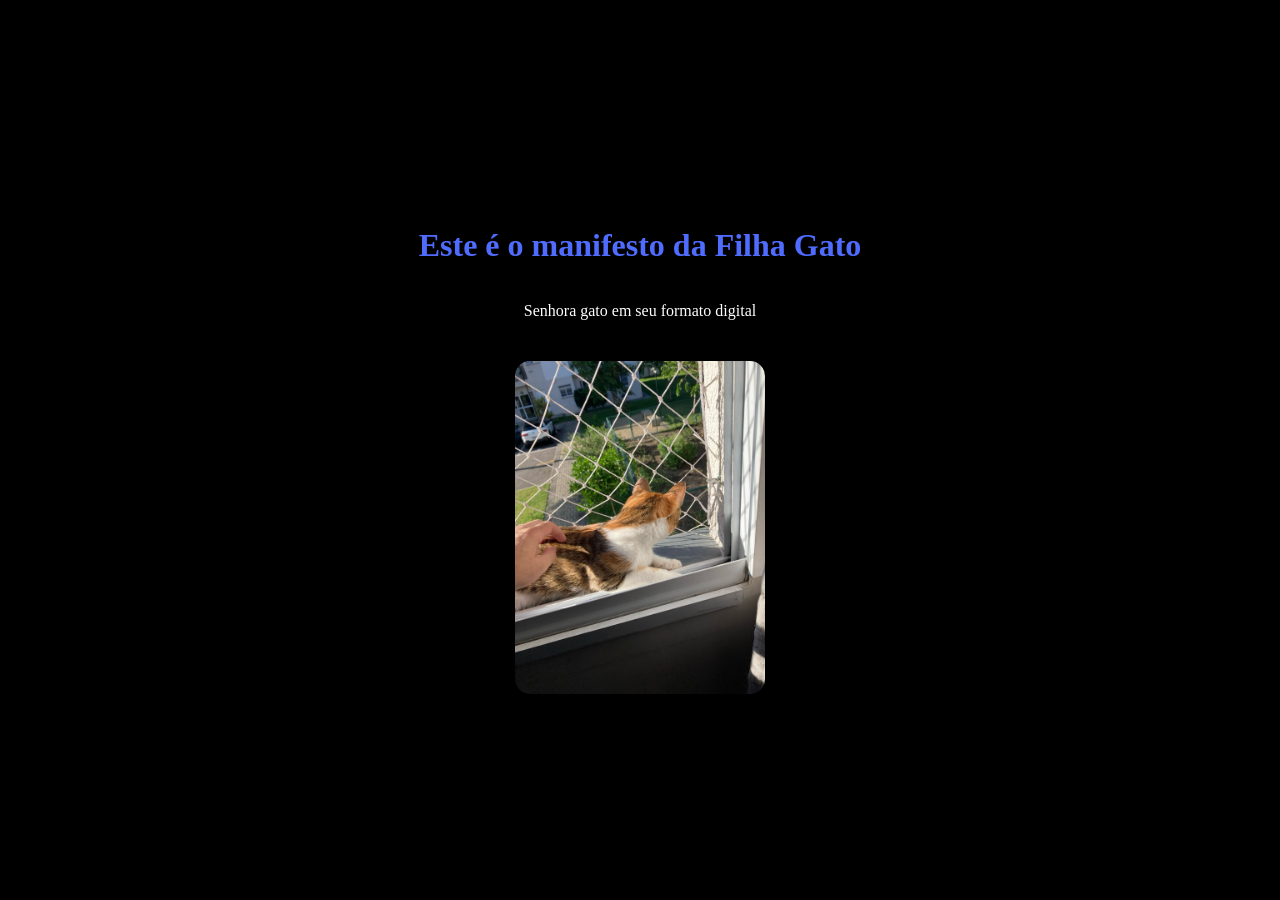
<file: index.html>
<!DOCTYPE html>
<html lang="en">
<head>
    <link rel="stylesheet" href="style.css">
    <meta charset="UTF-8">
    <meta name="viewport" content="width=device-width, initial-scale=1.0">
    <title>Manifesto</title>
</head>
<body>
    <h1>Este é o manifesto da Filha Gato</h1>
    <p>Senhora gato em seu formato digital</p>
    
    <img id="foto-gatilho" src="gato1.jpg" alt="Toque na Filha Gato">
    
    <img id="foto-escondida" src="gato2.jpg" alt="A verdadeira forma">

    <script src="script.js"></script>
</body>
</html>
</file>
<file: style.css>
:root {
    --photo-border-radius: 15px;
    --transition: 1.5s ease-in-out;
    --photo-width: 250px;
}

body {
    background-color: #000000;
    font-family: 'Merriweather', serif;
    min-height: 100vh;
    margin: 0;
    display: flex;
    flex-direction: column;
    align-items: center;
    justify-content: center;
}

.container {
    display: flex;
    flex-direction: column;
    align-items: center;
    justify-content: center;
}

h1 {
    color: #4f6cff;
    text-align: center;
}

p {
    color: #ffffff;
    text-align: center;
}

/* ======================================= */
/* MANIFESTO PHOTO RULES                   */
/* ======================================= */

#foto-gatilho {
    margin-top: 25px;
    width: var(--photo-width);
    border-radius: var(--photo-border-radius);
    cursor: pointer;
    transition: transform 0.2s;
}

#foto-gatilho:active {
    transform: scale(0.96);
}

/* Configuração inicial da foto escondida */
#foto-escondida {
    margin-top: 25px;
    border-radius: var(--photo-border-radius);
    width: var(--photo-width);
    display: none;        /* Crucial para sumir com a foto inicialmente */
    opacity: 0;
    pointer-events: none;
    transition: opacity var(--transition);
}

/* 1ª Etapa do JS: Faz a foto passar a existir no espaço da tela */
#foto-escondida.show {
    display: block;
}

/* 2ª Etapa do JS: Ativa o efeito de fade-in (opacidade) */
#foto-escondida.aparecer {
    opacity: 1;
    pointer-events: auto;
}/* Classe acionada pelo JS para sumir com a primeira foto seguindo boas práticas */
#foto-gatilho.esconder-gatilho {
    display: none;
}
</file>
